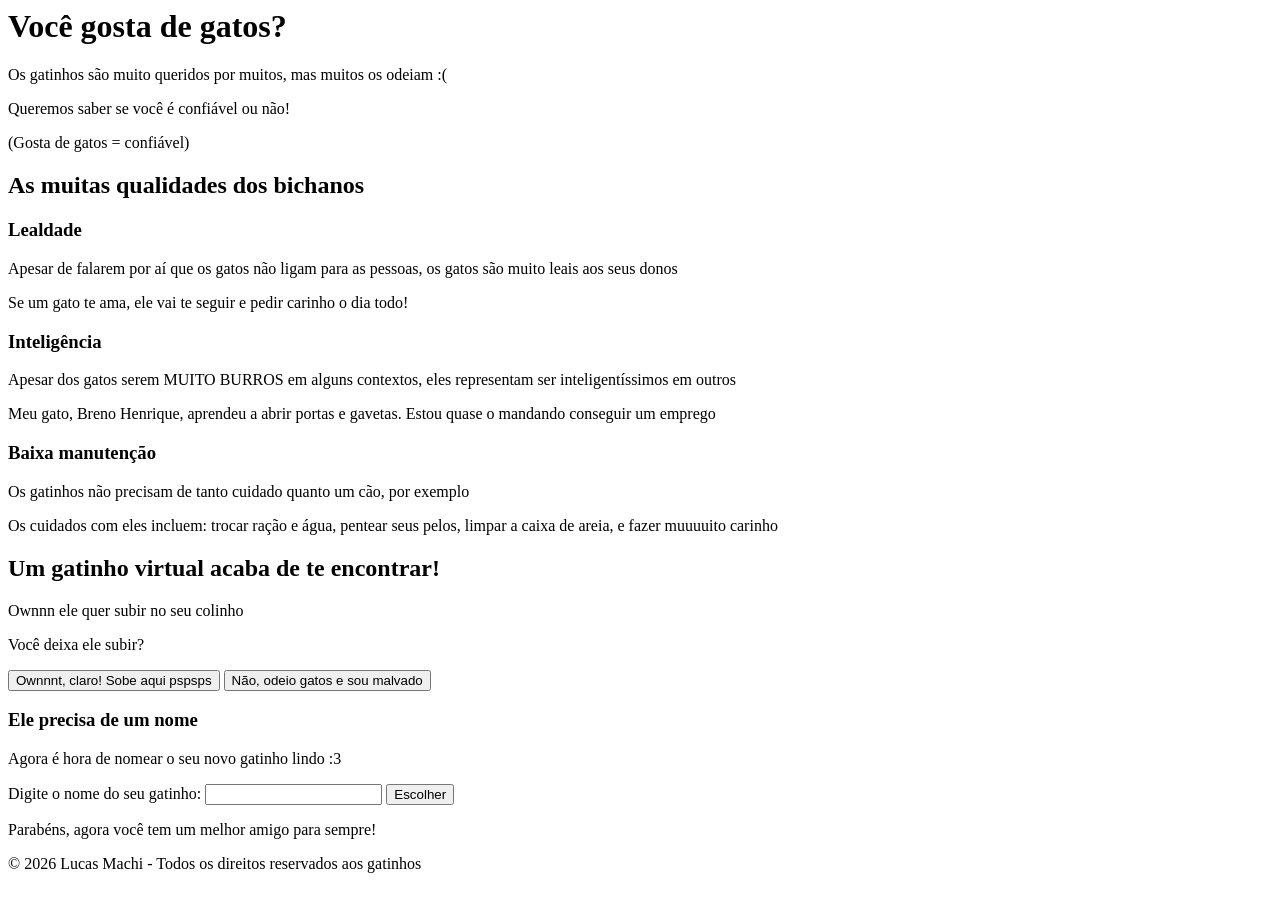
<file: HTML/exercicio_m2.html>
<! DOCTYPE html>
<html lang="pt-BR">
    <head>
        <meta charset="UTF-8">
        <meta name="viewport" content="width=device-width, initial-scale=1.0">
        <title>Gatos: os pets mais leais</title>
    </head>
    <body>
        <header>
            <h1>Você gosta de gatos?</h1>
            <p>Os gatinhos são muito queridos por muitos, mas muitos os odeiam :(</p>
            <p>Queremos saber se você é confiável ou não!</p>
            <p>(Gosta de gatos = confiável)</p>
        </header>
        <main>
            <section>
                <h2>As muitas qualidades dos bichanos</h2>
                <article>
                    <h3>Lealdade</h3>
                    <p>Apesar de falarem por aí que os gatos não ligam para as pessoas, os gatos são muito leais aos seus donos</p>
                    <p>Se um gato te ama, ele vai te seguir e pedir carinho o dia todo!</p>
                </article>
                <article>
                    <h3>Inteligência</h3>
                    <p>Apesar dos gatos serem MUITO BURROS em alguns contextos, eles representam ser inteligentíssimos em outros</p>
                    <p>Meu gato, Breno Henrique, aprendeu a abrir portas e gavetas. Estou quase o mandando conseguir um emprego</p>
                </article>
                <article>
                    <h3>Baixa manutenção</h3>
                    <p>Os gatinhos não precisam de tanto cuidado quanto um cão, por exemplo</p>
                    <p>Os cuidados com eles incluem: trocar ração e água, pentear seus pelos, limpar a caixa de areia, e fazer muuuuito carinho</p>
                </article>        
            </section>
            <section>
                <h1>Um gatinho virtual acaba de te encontrar!</h1>
                <p>Ownnn ele quer subir no seu colinho</p>
                <p>Você deixa ele subir?</p>
                <button>Ownnnt, claro! Sobe aqui pspsps</button>
                <button>Não, odeio gatos e sou malvado</button>
            </section>
            <section>
                <h3>Ele precisa de um nome</h3>
                <p>Agora é hora de nomear o seu novo gatinho lindo :3</p>
                 <form>
                    <label for="nome">Digite o nome do seu gatinho:</label>
                    <input type="text" id="nome" name="nome">
                    <button type="submit">Escolher</button>
                </form>
            </section>
        </main>
        <footer>
            <p>Parabéns, agora você tem um melhor amigo para sempre!</p>
            <p>&copy; 2026 Lucas Machi - Todos os direitos reservados aos gatinhos</p>
        </footer>
    </body>
</html>
</file>
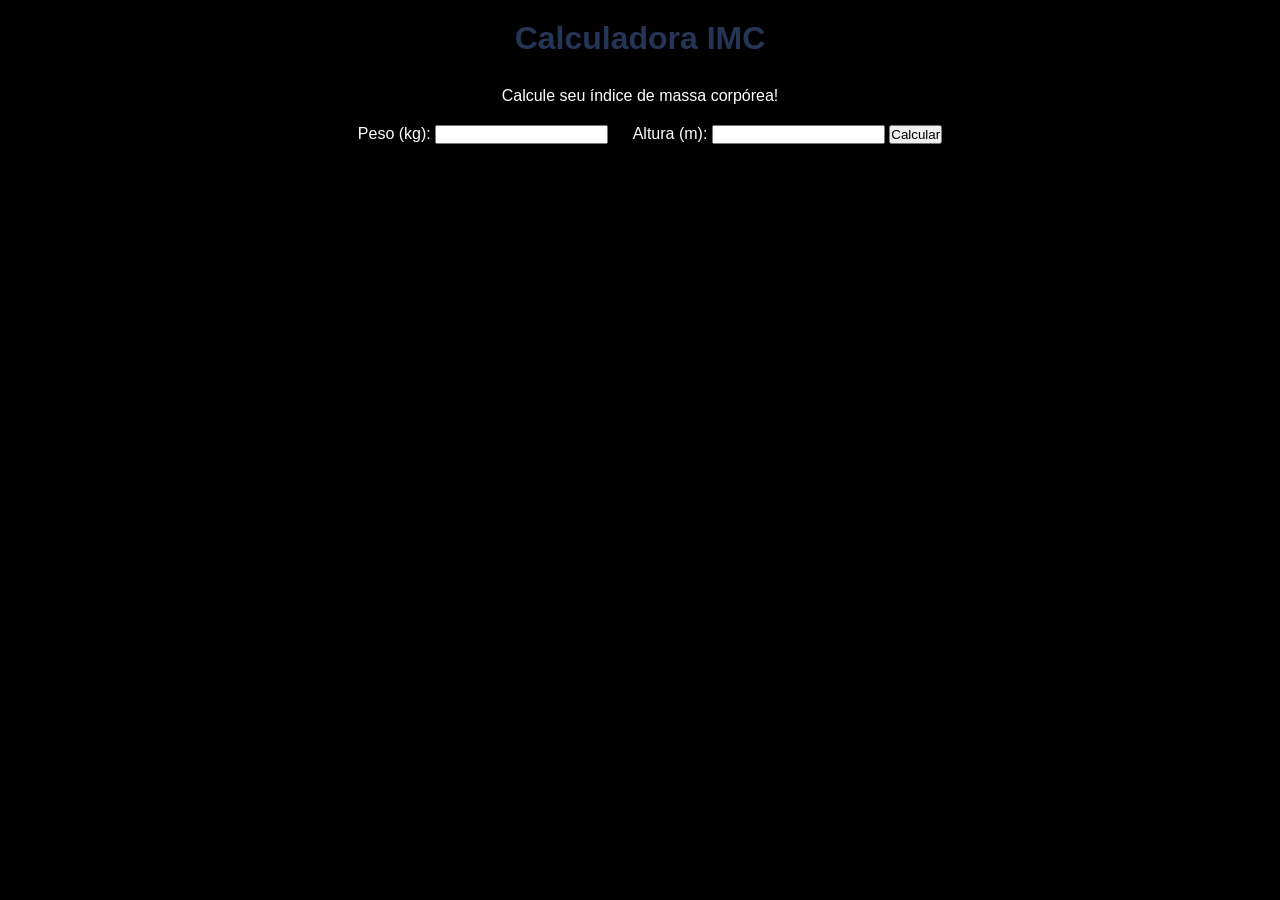
<file: exercicios/javascript/exercicio_m4.html>
<!DOCTYPE html>
<html lang="pt-BR">
<head>
    <meta charset="UTF-8">
    <meta name="viewport" content="width=device-width, initial-scale=1.0">
    <title>Exercício módulo 4 - Calculadora IMC</title>
    <script src="imc.js"></script>
    <link rel="stylesheet" href="estilosimc.css">
</head>
<body>
    <h1>Calculadora IMC</h1>
    <p id="destaqueparagrafo">Calcule seu índice de massa corpórea!</p>
    <label for="peso">Peso (kg):</label>
    <input type="number" id="peso">
    <label for="altura">Altura (m):</label>
    <input type="number" id="altura">

    <button onclick="calcularIMC()">Calcular</button>

    <p id="resultado"></p>
    <p id="classificacao"></p>

</body>
</html>
</file>
<file: exercicios/javascript/estilosimc.css>
/*CSS RESET*/

* {
    margin: 0;
    padding: 0;
    box-sizing: border-box;
}

body {
    font-family: Arial, Helvetica;
    font-size: 16px;
    background-color: #000000;
    color: #ffffff;
    text-align: center;
    padding: 20px;
}

h1 {
    margin-bottom: 30px;
    color: #253556;
}

p {
    margin-bottom: 20px;
    color: #ffffff;
}

#destaqueparagrafo:hover {
    font-weight: bold;
    color: #435d90;
}

#resultado {
    margin-top: 20px;
    font-size: 30px;
    color: #253556;
    font-weight: bold;
}

#classificacao {
    margin-top: 30px;
    font-size: 20px;
    color: #ffffff;
    font-weight: bold;
}

label {
    margin-left: 20px;
}

button:hover {
    background-color: #435d90;
    color: #ffffff;
}
</file>
